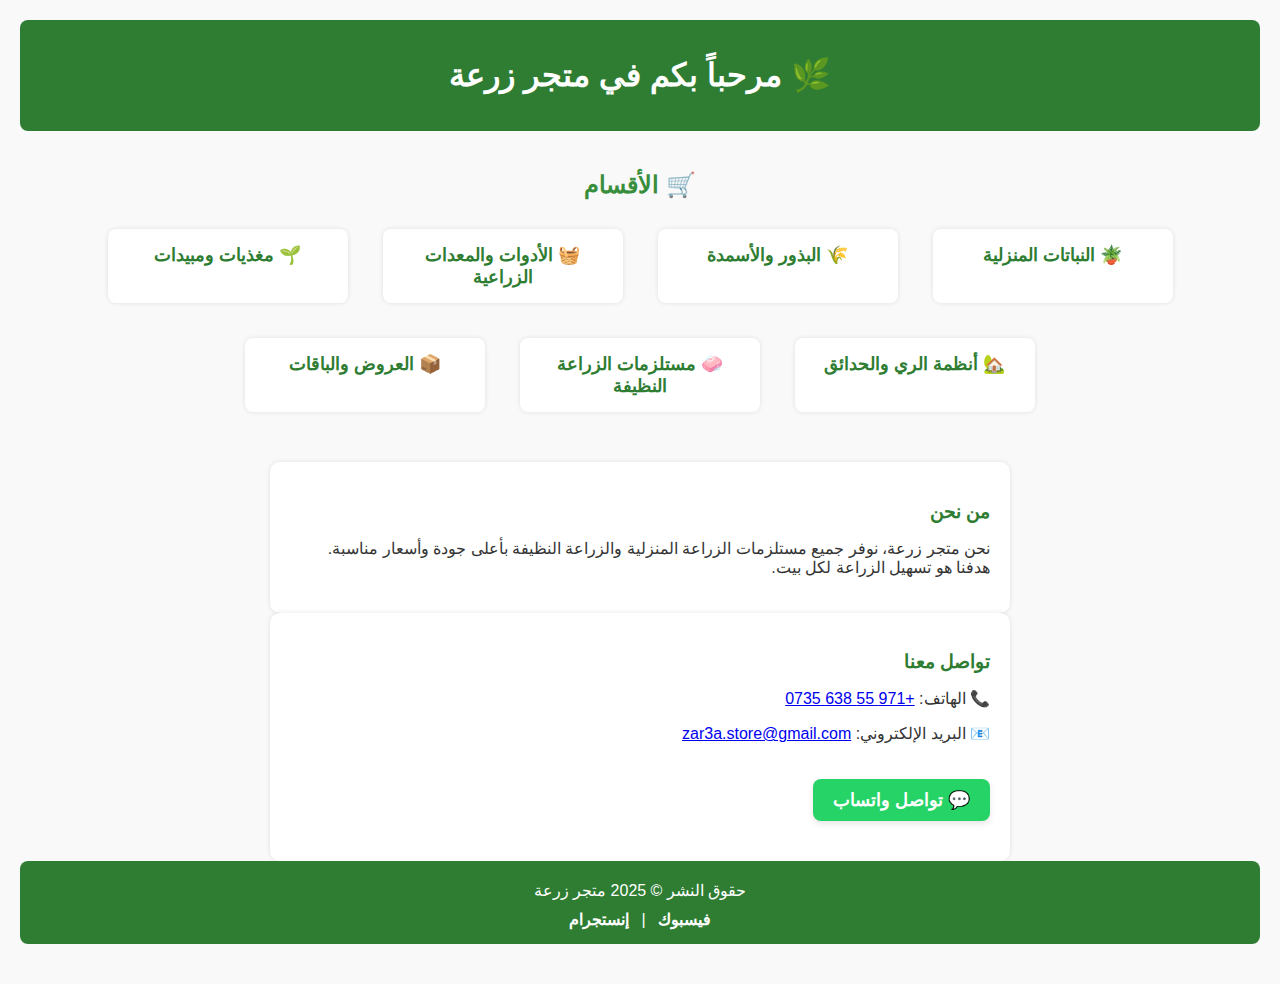
<file: index.html>
<!DOCTYPE html>
<html lang="ar" dir="rtl">
<head>
  <meta charset="UTF-8" />
  <meta name="viewport" content="width=device-width, initial-scale=1" />
  <title>متجر زرعة</title>
  <style>
    body {
      font-family: "Segoe UI", Tahoma, Geneva, Verdana, sans-serif;
      background-color: #f9f9f9;
      margin: 0;
      padding: 20px;
      color: #333;
    }

    header, footer {
      text-align: center;
      padding: 15px 0;
      background-color: #2e7d32;
      color: white;
      border-radius: 8px;
      margin-bottom: 20px;
    }

    footer p, footer a {
      margin: 5px 0;
      color: #fff;
      text-decoration: none;
    }

    section {
      margin-bottom: 40px;
    }

    section h2 {
      color: #388e3c;
      margin-top: 40px;
      font-size: 24px;
      text-align: center;
    }

    section ul {
      display: flex;
      flex-wrap: wrap;
      justify-content: center;
      gap: 15px;
      padding: 0;
    }

    section ul li {
      background-color: #ffffff;
      margin: 10px;
      padding: 15px 20px;
      border-radius: 8px;
      box-shadow: 0 0 5px rgba(0,0,0,0.1);
      list-style: none;
      width: 200px;
      text-align: center;
      transition: 0.3s ease;
    }

    section ul li:hover {
      background-color: #e8f5e9;
    }

    section ul li a {
      text-decoration: none;
      color: #2e7d32;
      font-weight: bold;
      font-size: 18px;
      display: block;
    }

    .contact-info a:hover, .social-links a:hover {
      text-decoration: underline;
    }

    .social-links {
      margin-top: 10px;
    }

    .social-links a {
      margin: 0 8px;
      color: #fff;
      font-weight: bold;
    }

    .whatsapp-button {
      display: inline-block;
      margin: 20px auto;
      padding: 10px 20px;
      background-color: #25D366;
      color: white;
      border-radius: 8px;
      text-decoration: none;
      font-weight: bold;
      font-size: 18px;
      box-shadow: 0 3px 6px rgba(0,0,0,0.1);
      transition: background-color 0.3s ease;
    }

    .whatsapp-button:hover {
      background-color: #1ebd5b;
    }

    .about, .contact {
      max-width: 700px;
      margin: auto;
      background: #fff;
      padding: 20px;
      border-radius: 10px;
      box-shadow: 0 0 5px rgba(0,0,0,0.1);
    }

    .about h3, .contact h3 {
      color: #2e7d32;
      margin-bottom: 10px;
    }
  </style>
</head>

<body>

  <header>
    <h1>🌿 مرحباً بكم في متجر زرعة</h1>
  </header>

  <section>
    <h2>🛒 الأقسام</h2>
    <ul>
      <li><a href="#">🪴 النباتات المنزلية</a></li>
      <li><a href="#">🌾 البذور والأسمدة</a></li>
      <li><a href="#">🧺 الأدوات والمعدات الزراعية</a></li>
      <li><a href="#">🌱 مغذيات ومبيدات</a></li>
      <li><a href="#">🏡 أنظمة الري والحدائق</a></li>
      <li><a href="#">🧼 مستلزمات الزراعة النظيفة</a></li>
      <li><a href="#">📦 العروض والباقات</a></li>
    </ul>
  </section>

  <section class="about">
    <h3>من نحن</h3>
    <p>نحن متجر زرعة، نوفر جميع مستلزمات الزراعة المنزلية والزراعة النظيفة بأعلى جودة وأسعار مناسبة. هدفنا هو تسهيل الزراعة لكل بيت.</p>
  </section>

  <section class="contact">
    <h3>تواصل معنا</h3>
    <p>📞 الهاتف: <a href="tel:+971556380735">+971 55 638 0735</a></p>
    <p>📧 البريد الإلكتروني: <a href="mailto:zar3a.store@gmail.com">zar3a.store@gmail.com</a></p>
    <a class="whatsapp-button" href="https://wa.me/971556380735" target="_blank">💬 تواصل واتساب</a>
  </section>

  <footer>
    <p>حقوق النشر © 2025 متجر زرعة</p>
    <div class="social-links">
      <a href="https://facebook.com" target="_blank">فيسبوك</a> |
      <a href="https://instagram.com" target="_blank">إنستجرام</a>
    </div>
  </footer>

</body>
</html>
</file>
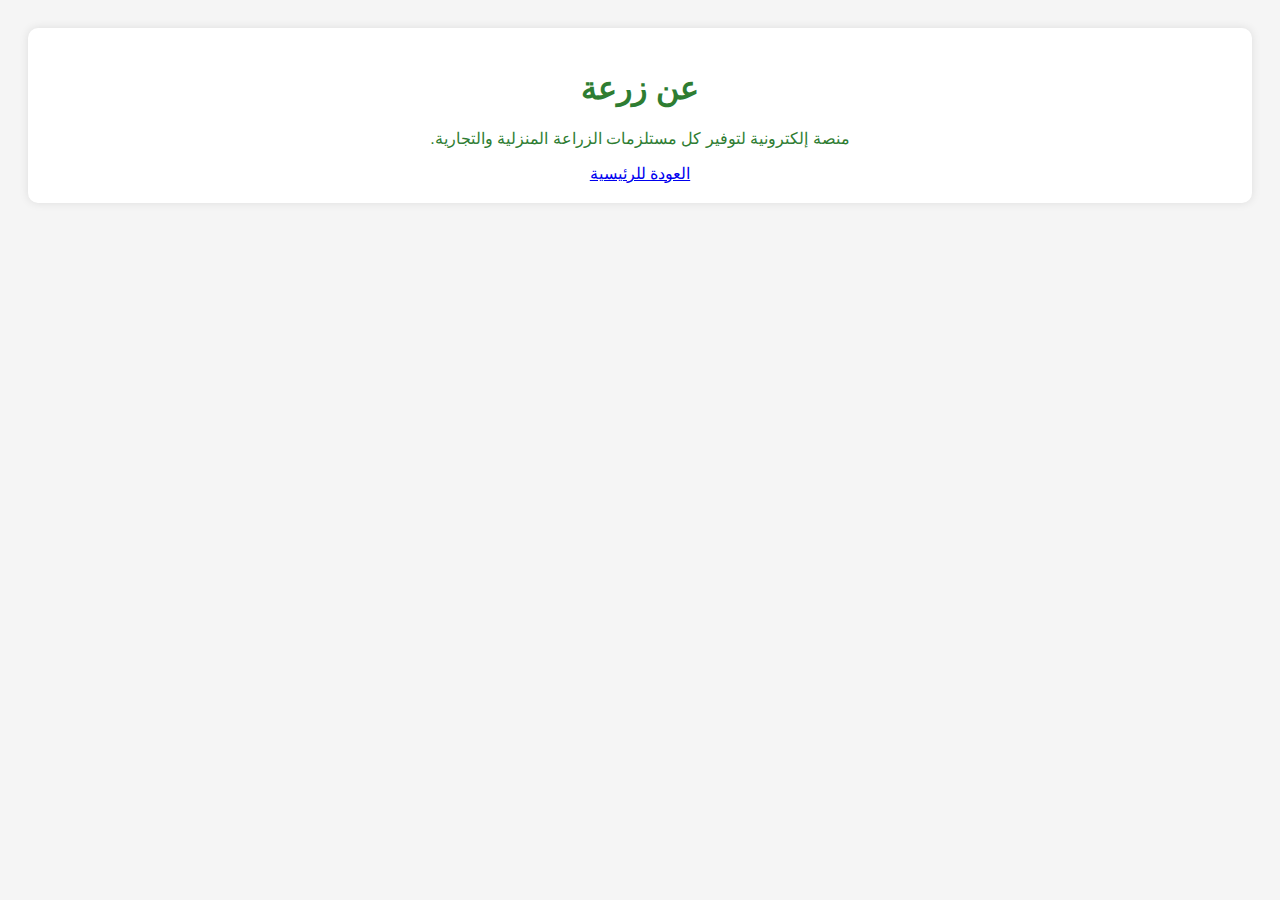
<file: about.html>
<!DOCTYPE html>
<html lang="ar" dir="rtl">
<head>
  <meta charset="UTF-8">
  <title>عن زرعة</title>
  <link rel="stylesheet" href="css/style.css">
</head>
<body>
  <header>
    <h1>عن زرعة</h1>
    <p>منصة إلكترونية لتوفير كل مستلزمات الزراعة المنزلية والتجارية.</p>
    <a href="index.html">العودة للرئيسية</a>
  </header>
</body>
</html>
</file>
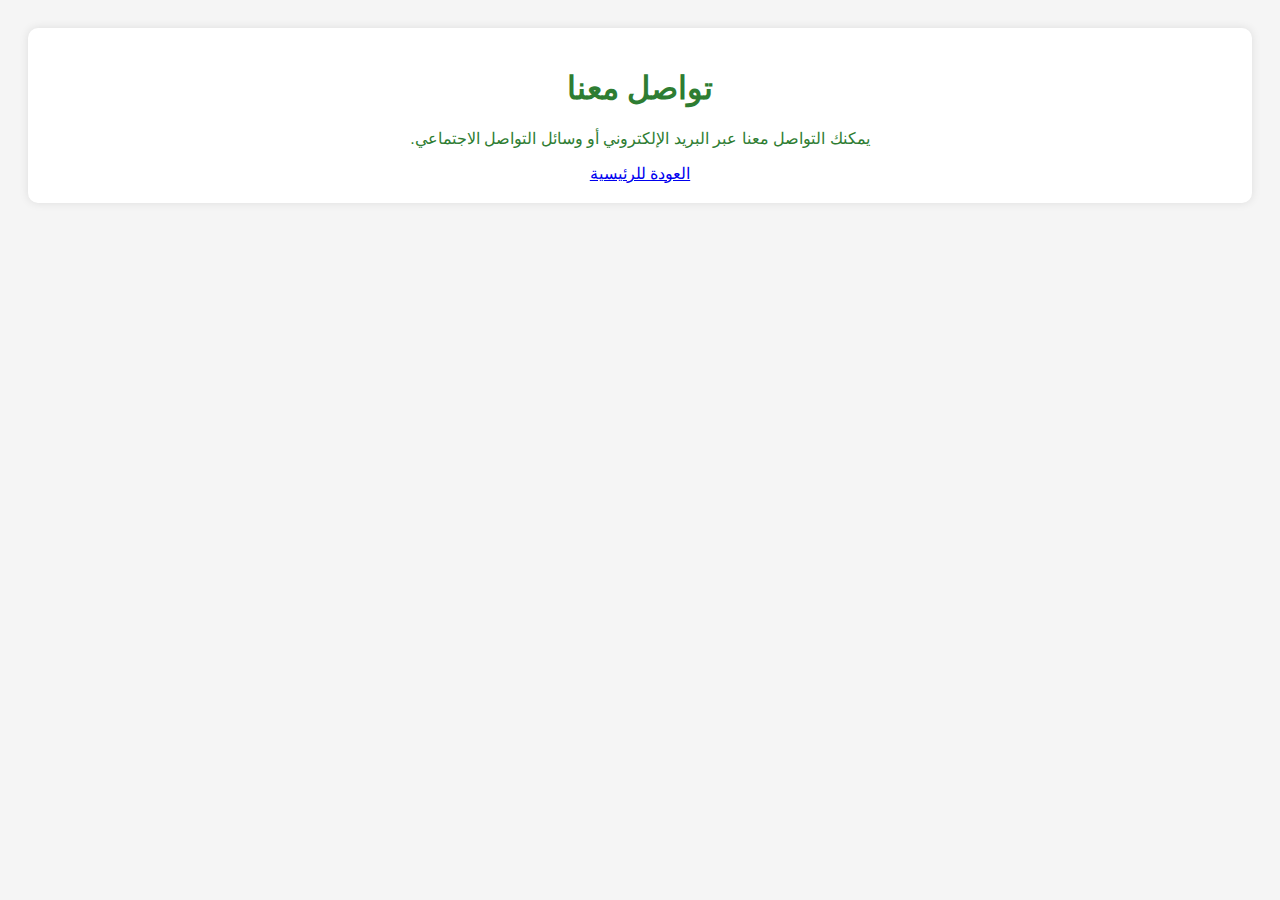
<file: contact.html>
<!DOCTYPE html>
<html lang="ar" dir="rtl">
<head>
  <meta charset="UTF-8">
  <title>تواصل معنا</title>
  <link rel="stylesheet" href="css/style.css">
</head>
<body>
  <header>
    <h1>تواصل معنا</h1>
    <p>يمكنك التواصل معنا عبر البريد الإلكتروني أو وسائل التواصل الاجتماعي.</p>
    <a href="index.html">العودة للرئيسية</a>
  </header>
</body>
</html>
</file>
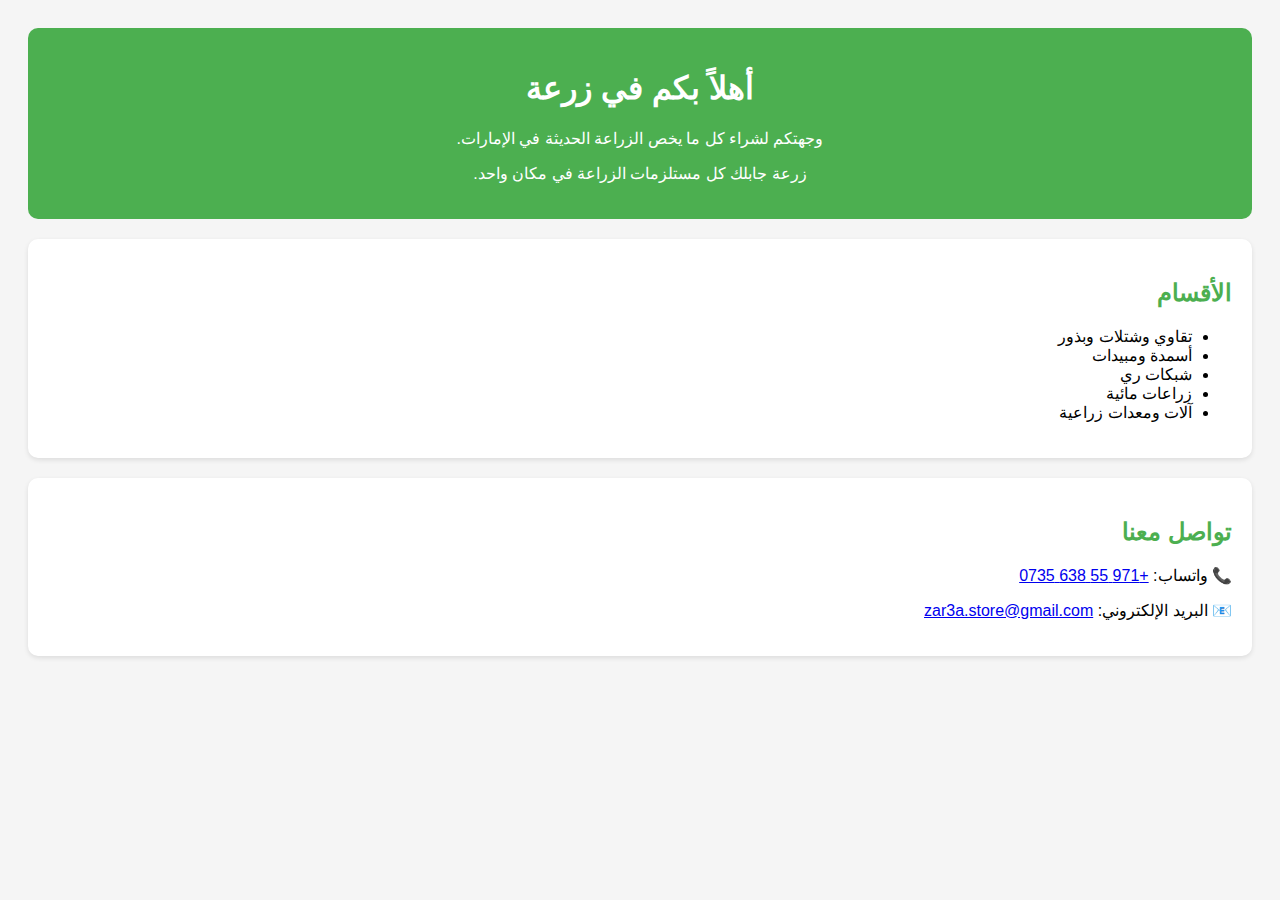
<file: index-ar.html>
<!DOCTYPE html>
<html lang="ar" dir="rtl">
<head>
    <meta charset="UTF-8">
    <title>زرعة | Zar3a</title>
    <style>
        body { font-family: 'Arial'; direction: rtl; text-align: right; background: #f5f5f5; padding: 20px; }
        header { background: #4CAF50; color: white; padding: 20px; text-align: center; border-radius: 10px; }
        section { background: white; padding: 20px; margin-top: 20px; border-radius: 10px; box-shadow: 0 2px 5px rgba(0,0,0,0.1); }
        h2 { color: #4CAF50; }
        .contact { margin-top: 20px; }
    </style>
</head>
<body>
    <header>
        <h1>أهلاً بكم في زرعة</h1>
        <p>وجهتكم لشراء كل ما يخص الزراعة الحديثة في الإمارات.</p>
        <p>زرعة جابلك كل مستلزمات الزراعة في مكان واحد.</p>
    </header>
    <section>
        <h2>الأقسام</h2>
        <ul>
            <li>تقاوي وشتلات وبذور</li>
            <li>أسمدة ومبيدات</li>
            <li>شبكات ري</li>
            <li>زراعات مائية</li>
            <li>آلات ومعدات زراعية</li>
        </ul>
    </section>
    <section class="contact">
        <h2>تواصل معنا</h2>
        <p>📞 واتساب: <a href="https://wa.me/971556380735">+971 55 638 0735</a></p>
        <p>📧 البريد الإلكتروني: <a href="mailto:zar3a.store@gmail.com">zar3a.store@gmail.com</a></p>
    </section>
</body>
</html>
</file>
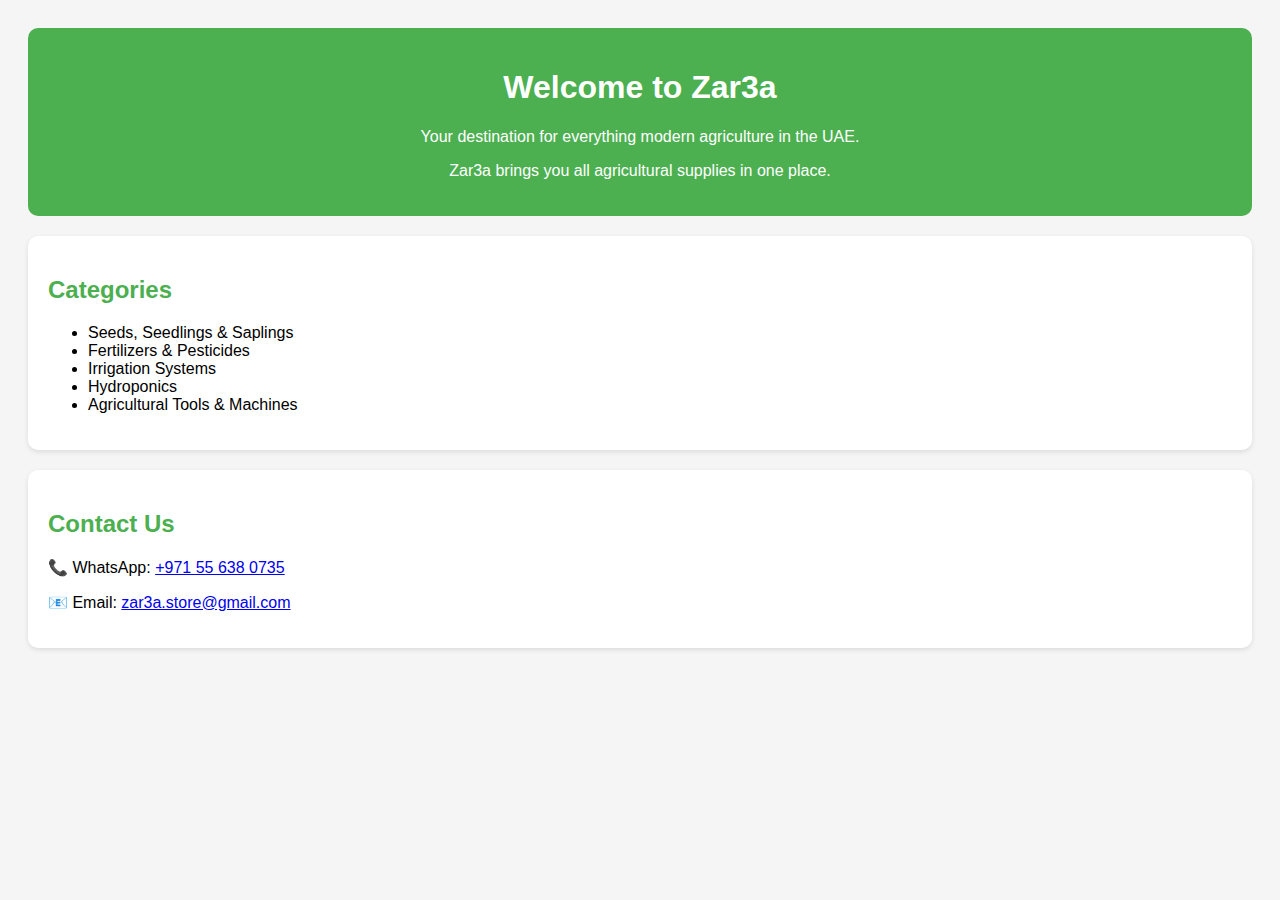
<file: index-en.html>
<!DOCTYPE html>
<html lang="en">
<head>
    <meta charset="UTF-8">
    <title>Zar3a | Agriculture Store</title>
    <style>
        body { font-family: 'Arial'; background: #f5f5f5; padding: 20px; }
        header { background: #4CAF50; color: white; padding: 20px; text-align: center; border-radius: 10px; }
        section { background: white; padding: 20px; margin-top: 20px; border-radius: 10px; box-shadow: 0 2px 5px rgba(0,0,0,0.1); }
        h2 { color: #4CAF50; }
        .contact { margin-top: 20px; }
    </style>
</head>
<body>
    <header>
        <h1>Welcome to Zar3a</h1>
        <p>Your destination for everything modern agriculture in the UAE.</p>
        <p>Zar3a brings you all agricultural supplies in one place.</p>
    </header>
    <section>
        <h2>Categories</h2>
        <ul>
            <li>Seeds, Seedlings & Saplings</li>
            <li>Fertilizers & Pesticides</li>
            <li>Irrigation Systems</li>
            <li>Hydroponics</li>
            <li>Agricultural Tools & Machines</li>
        </ul>
    </section>
    <section class="contact">
        <h2>Contact Us</h2>
        <p>📞 WhatsApp: <a href="https://wa.me/971556380735">+971 55 638 0735</a></p>
        <p>📧 Email: <a href="mailto:zar3a.store@gmail.com">zar3a.store@gmail.com</a></p>
    </section>
</body>
</html>
</file>
<file: css/style.css>
body {
  font-family: 'Arial', sans-serif;
  background-color: #f5f5f5;
  text-align: center;
  padding: 20px;
  color: #2e7d32;
}
header {
  background-color: #ffffff;
  padding: 20px;
  border-radius: 10px;
  box-shadow: 0 0 10px rgba(0,0,0,0.1);
}
nav a {
  margin: 0 10px;
  text-decoration: none;
  color: #1b5e20;
}
nav a:hover {
  text-decoration: underline;
}
</file>
